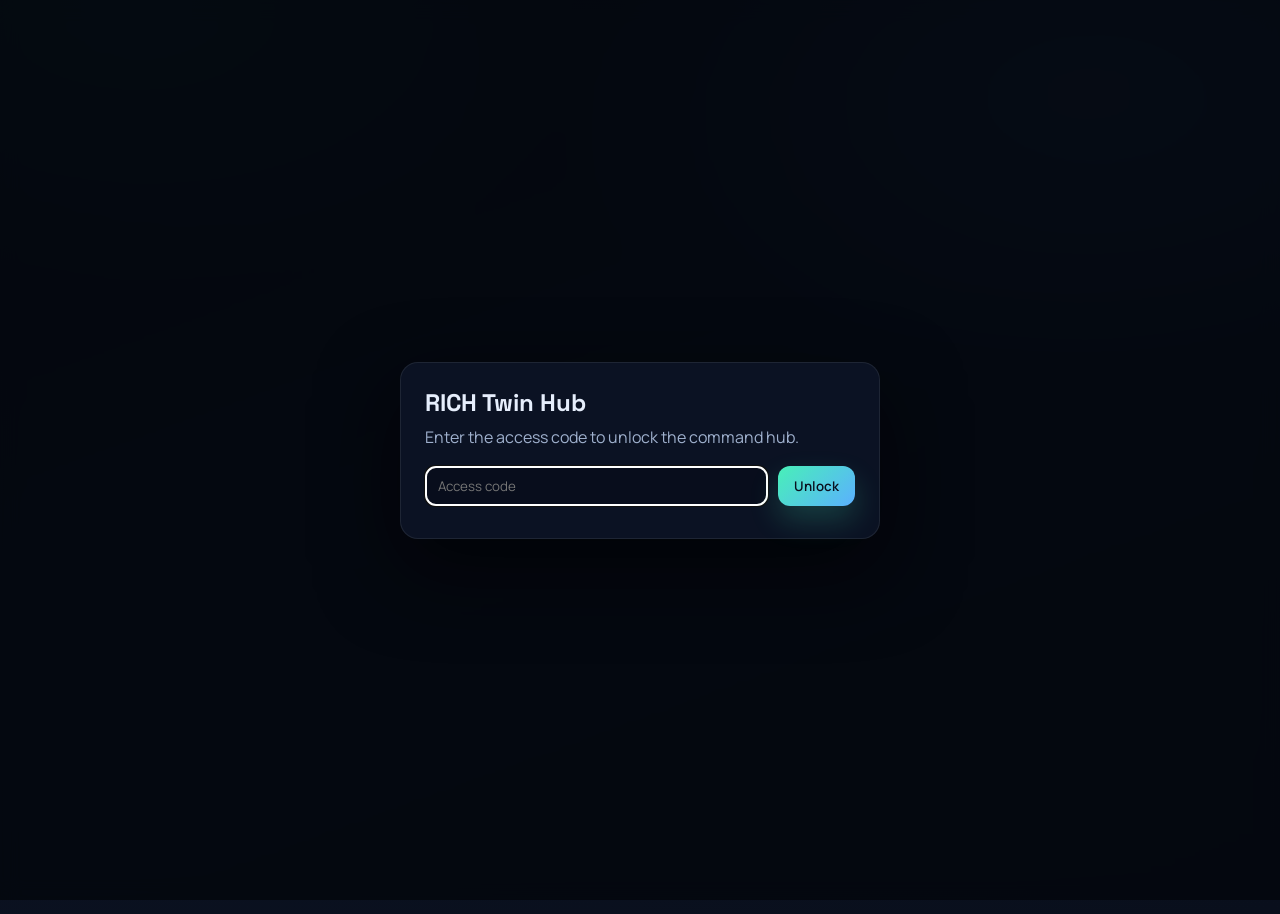
<file: index.html>
<!doctype html>
<html lang="en">
<head>
  <meta charset="utf-8">
  <meta name="viewport" content="width=device-width, initial-scale=1">
  <title>RICH Twin Hub</title>
  <link rel="stylesheet" href="rich-site.css">
</head>
<body data-page="home">
  <div id="lockscreen" class="lockscreen" aria-hidden="false">
    <div class="lock-card">
      <h1>RICH Twin Hub</h1>
      <p>Enter the access code to unlock the command hub.</p>
      <div class="lock-row">
        <input id="lockPass" type="password" inputmode="numeric" autocomplete="off" placeholder="Access code">
        <button id="unlockBtn" class="btn btn-primary" type="button">Unlock</button>
      </div>
      <div id="lockError" class="status" aria-live="polite"></div>
    </div>
  </div>

  <div id="appRoot" class="app-shell" aria-hidden="true">
    <div class="container">
      <header>
        <div class="brand">
          <div class="brand-badge">R</div>
          <div>RICH Twin Hub</div>
        </div>
        <nav>
          <a href="index.html" data-page="home">Home</a>
          <a href="deriv.html" data-page="deriv">Deriv API</a>
          <a href="mt5.html" data-page="mt5">MT5</a>
        </nav>
        <div class="voice-controls">
          <button class="btn btn-ghost" id="voiceCmdBtn" type="button">Voice Command</button>
          <div class="status" id="voiceCmdStatus">Say "open mt5", "open deriv", "open digit analyzer", "start mt5", or "start backtest".</div>
        </div>
      </header>

      <section class="hero">
        <div class="hero-card">
          <h2>Two AIs. One command hub.</h2>
          <p>RICH powers Deriv API analysis while Twin RICH supervises MT5 execution. Pick your mode and launch the right console instantly.</p>
          <div class="hero-actions">
            <a class="btn btn-primary" href="deriv.html">Enter Deriv Mode</a>
            <a class="btn btn-ghost" href="mt5.html">Enter MT5 Mode</a>
          </div>
        </div>
        <div class="hero-card">
          <h2>Secure, voice-ready, and fast.</h2>
          <p>Lockscreen protection, voice replies, and time-limited tokens keep your sessions safe while letting RICH take action where you approve.</p>
          <div class="hero-actions">
            <a class="btn btn-ghost" href="RICH-STARTUP.txt">Open Startup Guide</a>
          </div>
        </div>
      </section>

      <section class="section">
        <h3>Choose your mission</h3>
        <div class="grid">
          <div class="card">
            <h4>Deriv Launcher</h4>
            <p>Launch the Deriv tools and chat with RICH for strategy guidance and API-driven insights.</p>
            <div class="hero-actions">
              <a class="btn btn-primary" href="deriv.html">Open Deriv Landing</a>
            </div>
          </div>
          <div class="card">
            <h4>MT5 Supervisor</h4>
            <p>Twin RICH monitors MT5 order flow, system health, and execution control via FlowDesk.</p>
            <div class="hero-actions">
              <a class="btn btn-primary" href="mt5.html">Open MT5 Landing</a>
            </div>
          </div>
          <div class="card">
            <h4>Digit Analyzer</h4>
            <p>Over/under digit analytics with live signals, bot tools, and RICH voice coaching.</p>
            <div class="hero-actions">
              <a class="btn btn-primary" href="deriv_digit_analyzer_v3.html">Open Digit Analyzer</a>
            </div>
          </div>
        </div>
      </section>

      <section class="section">
        <h3>Quick checklist</h3>
        <div class="grid">
          <div class="card">
            <h4>1. Start services</h4>
            <p>Run `rich-start.cmd` or `rich-start-tunnel.cmd` to boot RICH, Ollama, and the API tunnel.</p>
          </div>
          <div class="card">
            <h4>2. Pick a mode</h4>
            <p>Select Deriv or MT5. Each landing page guides you to the correct console and host settings.</p>
          </div>
          <div class="card">
            <h4>3. Speak or type</h4>
            <p>Use the Mic button for voice input and keep Speak Replies on for voice output.</p>
          </div>
        </div>
      </section>

      <footer>RICH Twin Hub - Secure mode enabled</footer>
    </div>
  </div>

  <script src="rich-site.js"></script>
</body>
</html>
</file>
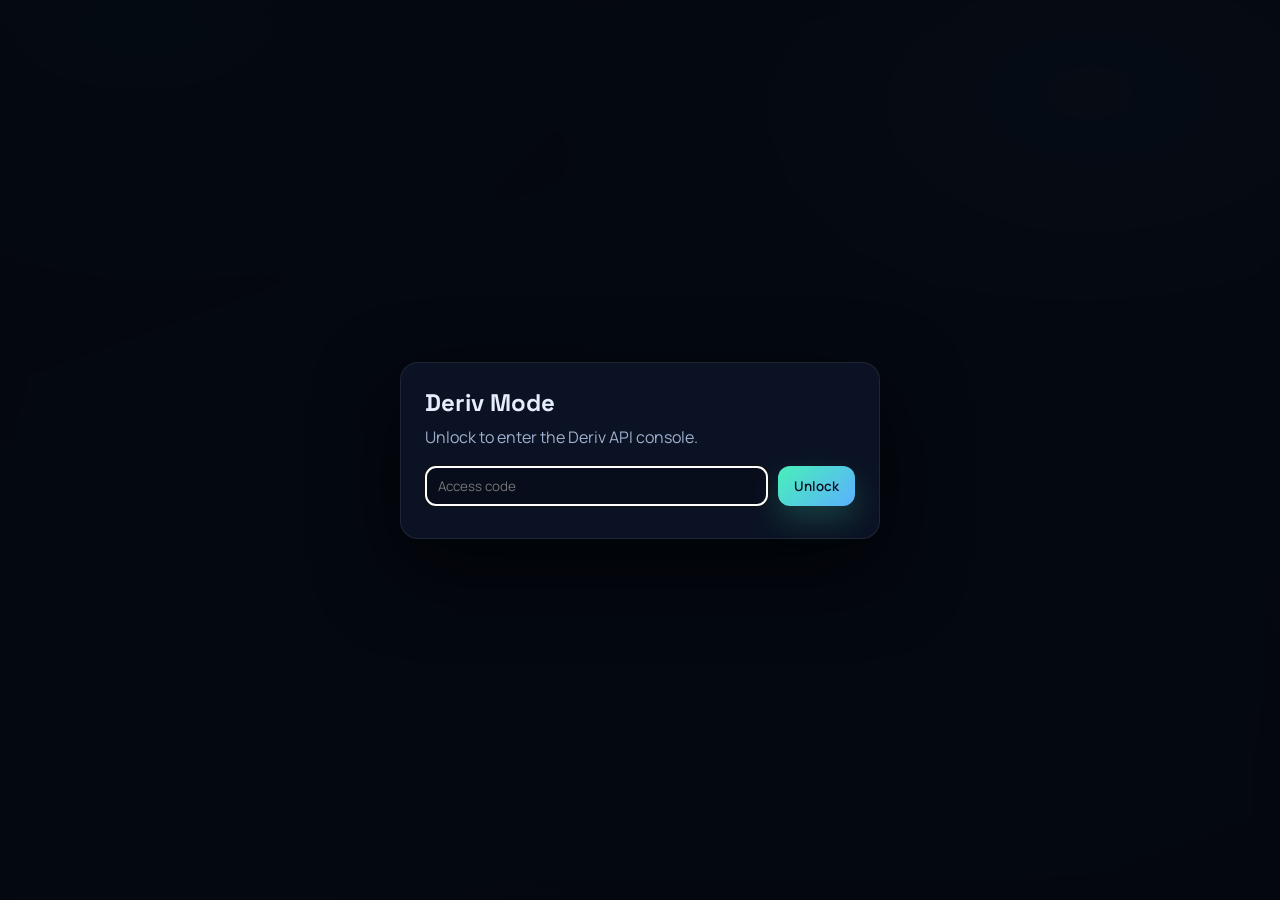
<file: deriv.html>
<!doctype html>
<html lang="en">
<head>
  <meta charset="utf-8">
  <meta name="viewport" content="width=device-width, initial-scale=1">
  <title>RICH Deriv Mode</title>
  <link rel="stylesheet" href="rich-site.css">
</head>
<body data-page="deriv">
  <div id="lockscreen" class="lockscreen" aria-hidden="false">
    <div class="lock-card">
      <h1>Deriv Mode</h1>
      <p>Unlock to enter the Deriv API console.</p>
      <div class="lock-row">
        <input id="lockPass" type="password" inputmode="numeric" autocomplete="off" placeholder="Access code">
        <button id="unlockBtn" class="btn btn-primary" type="button">Unlock</button>
      </div>
      <div id="lockError" class="status" aria-live="polite"></div>
    </div>
  </div>

  <div id="appRoot" class="app-shell" aria-hidden="true">
    <div class="container">
      <header>
        <div class="brand">
          <div class="brand-badge">D</div>
          <div>RICH - Deriv API</div>
        </div>
        <nav>
          <a href="index.html" data-page="home">&larr; Back to Hub</a>
          <a href="deriv.html" data-page="deriv">Deriv API</a>
          <a href="mt5.html" data-page="mt5">MT5</a>
        </nav>
        <div class="voice-controls">
          <button class="btn btn-ghost" id="voiceCmdBtn" type="button">Voice Command</button>
          <div class="status" id="voiceCmdStatus">Say "open mt5", "open deriv", "open digit analyzer", "start mt5", or "start backtest".</div>
        </div>
      </header>

      <section class="hero">
        <div class="hero-card">
          <h2>Deriv analytics, powered by RICH.</h2>
          <p>Use the digit analyzer to spot streaks, automate signal logic, and chat with RICH using real-time dashboard context.</p>
          <div class="hero-actions">
            <button class="btn btn-primary" id="openDerivBtn" type="button">Open Deriv Console</button>
            <a class="btn btn-ghost" href="index.html">Back to Hub</a>
          </div>
        </div>
        <div class="hero-card">
          <h2>Launch checklist</h2>
          <p>Make sure the RICH API server is running, then set your model + API host inside the console.</p>
          <div class="grid">
            <div class="card">
              <h4>Step 1</h4>
              <p>Start with `rich-start.cmd`.</p>
            </div>
            <div class="card">
              <h4>Step 2</h4>
              <p>Set API host to `http://127.0.0.1:8000` (or your Cloudflare URL).</p>
            </div>
          </div>
        </div>
      </section>

      <section class="section">
        <h3>Deriv focus</h3>
        <div class="grid">
          <div class="card">
            <h4>Signals + streak logic</h4>
            <p>RICH sees your last digits, streaks, and win/loss trends to guide decisions.</p>
          </div>
          <div class="card">
            <h4>Voice control</h4>
            <p>Use the Mic to talk to RICH and keep Speak Replies on for her voice.</p>
          </div>
          <div class="card">
            <h4>Memory snapshots</h4>
            <p>Save context notes so RICH can remember your preferences.</p>
          </div>
        </div>
      </section>

      <footer>RICH Deriv Mode - Secure mode enabled</footer>
    </div>
  </div>

  <script src="rich-site.js"></script>
</body>
</html>
</file>
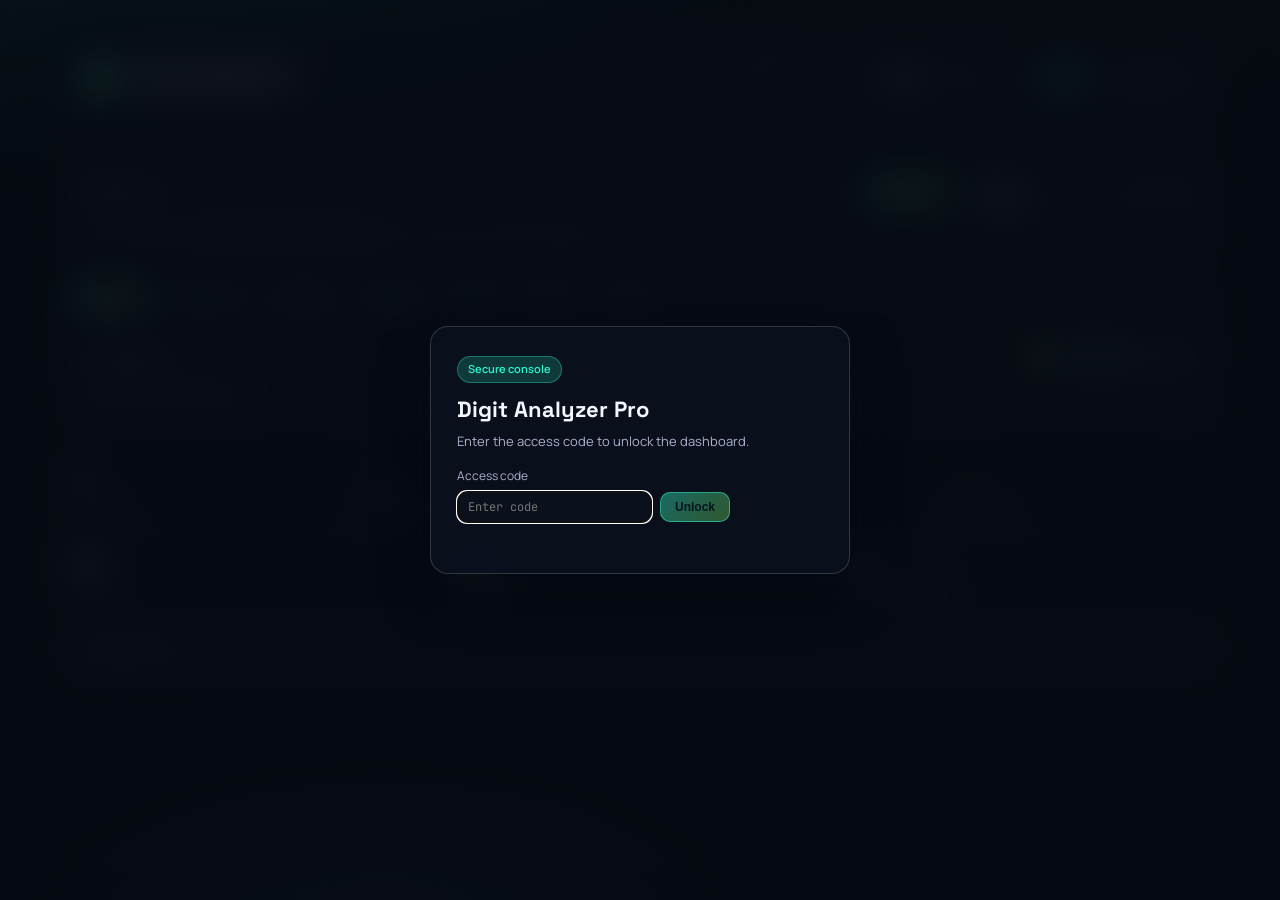
<file: deriv_digit_analyzer_v3.html>
<!doctype html>
<html lang="en">
<head>
  <meta charset="utf-8">
  <meta name="viewport" content="width=device-width, initial-scale=1">
  <title>Digit Analyzer Pro</title>
  <link rel="preconnect" href="https://fonts.googleapis.com">
  <link rel="preconnect" href="https://fonts.gstatic.com" crossorigin>
  <link href="https://fonts.googleapis.com/css2?family=Manrope:wght@400;500;600;700&family=Space+Grotesk:wght@500;600;700&family=JetBrains+Mono:wght@400;600&display=swap" rel="stylesheet">
  <link rel="stylesheet" href="deriv_digit_analyzer_v3.css">
</head>
<body>
  <div id="lockscreen" class="lockscreen" aria-hidden="false">
    <div class="lock-card">
      <div class="lock-badge">Secure console</div>
      <h1>Digit Analyzer Pro</h1>
      <p>Enter the access code to unlock the dashboard.</p>
      <div class="lock-field">
        <label for="lockPass">Access code</label>
        <div class="lock-row">
          <input id="lockPass" type="password" inputmode="numeric" autocomplete="off" placeholder="Enter code">
          <button id="unlockBtn" class="btn btn-primary" type="button">Unlock</button>
        </div>
        <div id="lockError" class="lock-error" aria-live="polite"></div>
      </div>
    </div>
  </div>

  <div id="riskAlert" class="alert-modal hidden" role="dialog" aria-modal="true" aria-live="polite">
    <div class="alert-card">
      <div class="alert-badge" id="alertBadge">Risk alert</div>
      <h2 id="alertTitle">Risk limit reached</h2>
      <p id="alertMessage">Your bot has stopped due to a risk limit.</p>
      <div class="alert-actions">
        <button id="alertCloseBtn" class="btn btn-primary" type="button">Got it</button>
      </div>
    </div>
  </div>

  <div id="appRoot" class="app app-shell" aria-hidden="true">
    <div class="header">
      <div class="header-left">
        <div class="app-logo">
          <svg viewBox="0 0 18 18" fill="none" xmlns="http://www.w3.org/2000/svg">
            <rect x="1" y="9" width="3" height="8" rx="1.5" fill="#71e48a"/>
            <rect x="5.5" y="5" width="3" height="12" rx="1.5" fill="#8bff5c"/>
            <rect x="10" y="2" width="3" height="15" rx="1.5" fill="#71e48a"/>
            <rect x="14.5" y="6" width="3" height="11" rx="1.5" fill="#c4ffd8"/>
          </svg>
        </div>
        <div>
          <div class="app-title">Digit Analyzer Pro</div>
          <div class="app-sub">Deriv volatility index tracker</div>
        </div>
      </div>
      <div class="header-right">
        <div class="balance-pill" aria-live="polite">
          <span class="balance-label">Balance</span>
          <span class="balance-value" id="balanceValue">--</span>
          <span class="balance-currency" id="balanceCurrency">USD</span>
        </div>
        <span class="sdot dOff" id="connDot"></span>
        <span class="badge bX" id="connBadge">offline</span>
        <label class="sr-only" for="symSel">Symbol</label>
        <select id="symSel" onchange="document.getElementById('symBadge').textContent=this.value" style="font-size:12px;padding:5px 8px">
          <option>R_10</option><option>R_25</option><option>R_50</option><option selected>R_75</option><option>R_100</option>
          <option>1HZ10V</option><option>1HZ25V</option><option>1HZ50V</option><option>1HZ75V</option><option>1HZ100V</option>
        </select>
        <span class="badge bP" id="symBadge">R_75</span>
        <a class="hub-link" href="index.html">&larr; Back to Hub</a>
      </div>
    </div>

    <div class="api-bar">
      <div class="api-row">
        <label class="api-label" for="apiKeyInput">Deriv API key</label>
        <div class="api-input-wrap">
          <input class="api-input" type="password" id="apiKeyInput" placeholder="Paste your API token here..." autocomplete="off">
          <button class="api-eye" id="apiEye" type="button" onclick="toggleApiVis()" aria-pressed="false">Show</button>
        </div>
        <button class="btn btn-primary" type="button" onclick="connectWithKey()">Connect</button>
        <div class="account-pill" aria-live="polite">
          <span class="account-label">Account</span>
          <div class="account-row">
            <span class="badge bX" id="accountBadge">unknown</span>
            <span class="account-id" id="accountId">--</span>
          </div>
        </div>
        <div class="api-status">
          <span class="sdot dOff" id="apiDot"></span>
          <span id="apiStatusLbl" style="font-size:11px;color:var(--muted)">Not connected</span>
        </div>
      </div>
      <div class="api-hint">Get your API token from <a href="https://app.deriv.com/account/api-token" target="_blank" rel="noopener">app.deriv.com/account/api-token</a> - read-only token is sufficient for digit data.</div>
    </div>

    <div class="tab-bar" role="tablist" aria-label="Primary">
      <button class="tab active" type="button" id="tabBtn-live" data-tab="live" role="tab" aria-controls="tab-live" aria-selected="true" onclick="switchTab('live')">Live feed</button>
      <button class="tab" type="button" id="tabBtn-ou" data-tab="ou" role="tab" aria-controls="tab-ou" aria-selected="false" onclick="switchTab('ou')">Over / Under</button>
      <button class="tab" type="button" id="tabBtn-freq" data-tab="freq" role="tab" aria-controls="tab-freq" aria-selected="false" onclick="switchTab('freq')">Frequency</button>
      <button class="tab" type="button" id="tabBtn-trade" data-tab="trade" role="tab" aria-controls="tab-trade" aria-selected="false" onclick="switchTab('trade')">Trade bot</button>
      <button class="tab" type="button" id="tabBtn-signals" data-tab="signals" role="tab" aria-controls="tab-signals" aria-selected="false" onclick="switchTab('signals')">Signals</button>
      <button class="tab" type="button" id="tabBtn-rich" data-tab="rich" role="tab" aria-controls="tab-rich" aria-selected="false" onclick="switchTab('rich')">RICH AI</button>
      <button class="tab" type="button" id="tabBtn-history" data-tab="history" role="tab" aria-controls="tab-history" aria-selected="false" onclick="switchTab('history')">History</button>
    </div>

    <div id="tab-live" class="section active" role="tabpanel" aria-labelledby="tabBtn-live">
      <div class="panel">
        <div class="panel-title">
          <span>Last 50 digits</span>
          <div class="legend">
            <span style="display:flex;align-items:center;gap:4px"><span class="sd s-over"></span> over</span>
            <span style="display:flex;align-items:center;gap:4px"><span class="sd s-under"></span> under</span>
            <span style="display:flex;align-items:center;gap:4px"><span class="sd s-mid"></span> mid</span>
          </div>
        </div>
        <div class="tape" id="tape"><span class="muted">Connect to receive live digits...</span></div>
      </div>
      <div class="g4">
        <div class="metric"><div class="mv" id="mTotal">0</div><div class="ml">Total ticks</div></div>
        <div class="metric"><div class="mv" id="mLast">--</div><div class="ml">Last digit</div></div>
        <div class="metric"><div class="mv" id="mStreak">--</div><div class="ml">Current streak</div></div>
        <div class="metric"><div class="mv" id="mRate" style="color:#71e48a">--</div><div class="ml">Over <span id="mRateThr">4</span> rate</div></div>
      </div>
      <div class="g3" style="margin-bottom:12px">
        <div class="metric"><div class="mv" id="mEven">0%</div><div class="ml">Even %</div></div>
        <div class="metric"><div class="mv" id="mOdd">0%</div><div class="ml">Odd %</div></div>
        <div class="metric"><div class="mv" id="mRepeat">0</div><div class="ml">Same-digit repeats</div></div>
      </div>
      <div class="panel">
        <div class="panel-title">Flow (last 40)</div>
        <div class="sdots" id="flowDots"></div>
      </div>
    </div>

    <div id="tab-ou" class="section" role="tabpanel" aria-labelledby="tabBtn-ou">
      <div class="panel">
        <div class="panel-title">Over threshold - click to select</div>
        <div class="muted" style="margin-bottom:8px">Digit must be strictly greater than the threshold. Rates from last 200 ticks.</div>
        <div class="ou-grid" id="overRow1"></div>
        <div class="ou-grid" id="overRow2"></div>
        <div style="display:flex;gap:8px;align-items:center;flex-wrap:wrap;margin-top:6px">
          <span class="muted">Active:</span>
          <span class="badge bG" id="activeOverBadge">Over 4</span>
          <span class="badge bG" id="overHitBadge">--%</span>
          <span class="muted" id="overHitCount"></span>
        </div>
      </div>
      <div class="panel">
        <div class="panel-title">Under threshold - click to select</div>
        <div class="muted" style="margin-bottom:8px">Digit must be strictly less than the threshold. Rates from last 200 ticks.</div>
        <div class="ou-grid" id="underRow1"></div>
        <div class="ou-grid" id="underRow2"></div>
        <div style="display:flex;gap:8px;align-items:center;flex-wrap:wrap;margin-top:6px">
          <span class="muted">Active:</span>
          <span class="badge bB" id="activeUnderBadge">Under 5</span>
          <span class="badge bB" id="underHitBadge">--%</span>
          <span class="muted" id="underHitCount"></span>
        </div>
      </div>
      <div class="panel">
        <div class="panel-title">Split view - Over <span id="splitOLbl">4</span> vs Under <span id="splitULbl">5</span></div>
        <div class="split-wrap">
          <div class="sb-over" id="sbO" style="width:50%">50%</div>
          <div class="sb-under" id="sbU" style="width:50%">50%</div>
        </div>
        <div class="g4">
          <div class="metric"><div class="mv" id="soHits">0</div><div class="ml">Over hits</div></div>
          <div class="metric"><div class="mv" id="suHits">0</div><div class="ml">Under hits</div></div>
          <div class="metric"><div class="mv" id="soStreak">0</div><div class="ml">Over streak</div></div>
          <div class="metric"><div class="mv" id="suStreak">0</div><div class="ml">Under streak</div></div>
        </div>
        <div style="margin-top:10px">
          <div class="muted" style="margin-bottom:5px">Over/Under flow (last 40)</div>
          <div class="sdots" id="ouDots"></div>
        </div>
      </div>
    </div>

    <div id="tab-freq" class="section" role="tabpanel" aria-labelledby="tabBtn-freq">
      <div class="panel">
        <div class="panel-title">Digit frequency - all ticks</div>
        <div id="freqChart"></div>
      </div>
      <div class="panel">
        <div class="panel-title">Heat map</div>
        <div class="heat-grid" id="heatGrid"></div>
        <div style="display:flex;gap:8px;flex-wrap:wrap;margin-top:8px">
          <span class="muted">Hottest:</span><span class="badge bR" id="hotD">--</span>
          <span class="muted">Coldest:</span><span class="badge bB" id="coldD">--</span>
          <span class="muted">Max repeat:</span><span class="badge bA" id="maxRepD">--</span>
        </div>
      </div>
      <div class="panel">
        <div class="panel-title">
          <span>Rolling window</span>
          <span class="muted" id="winLbl2">100 ticks</span>
        </div>
        <input type="range" id="winRange" min="20" max="200" step="10" value="100" style="width:100%;margin-bottom:10px" oninput="document.getElementById('winLbl2').textContent=this.value+' ticks';renderWindow()">
        <div id="winStats"></div>
      </div>
    </div>

    <div id="tab-trade" class="section" role="tabpanel" aria-labelledby="tabBtn-trade">
      <div class="panel">
        <div class="panel-title">
          <span>Bot status</span>
          <span class="badge bX" id="botBadge">stopped</span>
        </div>
        <div style="display:flex;align-items:center;gap:10px;flex-wrap:wrap;margin-bottom:12px">
          <span class="sdot dOff" id="botDot"></span>
          <span style="font-size:13px;color:var(--muted)" id="botLbl">Bot inactive - connect first</span>
        </div>
        <div style="display:flex;gap:6px;flex-wrap:wrap">
          <button class="btn btnG" type="button" onclick="botStart()">Start</button>
          <button class="btn btnA" type="button" onclick="botPause()">Pause</button>
          <button class="btn btnR" type="button" onclick="botStop()">Stop</button>
        </div>
      </div>
      <div class="panel">
        <div class="panel-title">Contract settings</div>
        <div class="ctrl-row"><span class="ctrl-lbl">Contract type</span>
          <select id="ctType" onchange="updatePredOpts()">
            <option>Over/Under</option><option>Even/Odd</option><option>Matches/Differs</option>
          </select>
        </div>
        <div class="ctrl-row"><span class="ctrl-lbl">Prediction</span>
          <select id="ctPred" style="min-width:140px"></select>
        </div>
        <div class="ctrl-row"><span class="ctrl-lbl">Stake ($)</span>
          <input type="number" id="stakeVal" value="1.00" min="0.35" step="0.01" style="width:80px">
        </div>
        <div class="ctrl-row"><span class="ctrl-lbl">Duration (ticks)</span>
          <input type="number" id="durTicks" value="1" min="1" max="10" style="width:60px">
        </div>
        <div class="ctrl-row"><span class="ctrl-lbl">Martingale x</span>
          <input type="number" id="martX" value="2.0" min="1" max="5" step="0.1" style="width:60px">
          <label class="toggle"><input type="checkbox" id="martOn" onchange="document.getElementById('martLbl').textContent=this.checked?'On':'Off'"><span class="sl-t"></span></label>
          <span style="font-size:11px;color:var(--muted)" id="martLbl">Off</span>
        </div>
        <div class="ctrl-row"><span class="ctrl-lbl">Take profit ($)</span>
          <input type="number" id="tpVal" value="5.00" step="0.01" style="width:70px">
          <label class="toggle"><input type="checkbox" id="tpOn" checked><span class="sl-t"></span></label>
        </div>
        <div class="ctrl-row"><span class="ctrl-lbl">Stop loss ($)</span>
          <input type="number" id="slVal" value="10.00" step="0.01" style="width:70px">
          <label class="toggle"><input type="checkbox" id="slOn" checked><span class="sl-t"></span></label>
        </div>
        <div class="ctrl-row"><span class="ctrl-lbl">Max trades</span>
          <input type="number" id="maxTrades" value="50" min="1" style="width:60px">
          <label class="toggle"><input type="checkbox" id="maxOn" checked><span class="sl-t"></span></label>
        </div>
        <div class="ctrl-row"><span class="ctrl-lbl">Bot mode</span>
          <label class="toggle"><input type="checkbox" id="botOn"><span class="sl-t"></span></label>
          <span class="badge bX" id="botModeBadge">manual</span>
        </div>
      </div>
      <div class="panel">
        <div class="panel-title">Live trading</div>
        <div class="ctrl-row">
          <span class="ctrl-lbl">Live mode</span>
          <label class="toggle"><input type="checkbox" id="liveToggle"><span class="sl-t"></span></label>
          <span class="badge bX" id="liveBadge">SIM</span>
        </div>
        <div id="liveConfirmWrap" class="live-confirm" style="display:none">
          <div class="muted" id="liveConfirmInfo" style="margin-bottom:6px">This will place real trades using your Deriv account.</div>
          <div class="lock-row">
            <input id="liveConfirmInput" type="text" placeholder="Type TRADE to confirm" autocomplete="off">
            <button id="liveConfirmBtn" class="btn btnR" type="button">Arm live trading</button>
          </div>
          <div id="liveConfirmError" class="lock-error" aria-live="polite"></div>
        </div>
      </div>
      <div class="panel">
        <div class="panel-title">Session P&amp;L</div>
        <div class="g4" style="margin-bottom:8px">
          <div class="metric"><div class="mv" id="plTotal" style="color:#71e48a">$0.00</div><div class="ml">Net P&amp;L</div></div>
          <div class="metric"><div class="mv" id="plWins">0</div><div class="ml">Wins</div></div>
          <div class="metric"><div class="mv" id="plLosses">0</div><div class="ml">Losses</div></div>
          <div class="metric"><div class="mv" id="plWR">0%</div><div class="ml">Win rate</div></div>
        </div>
        <div class="pl-bar-wrap">
          <div style="display:flex;justify-content:space-between;font-size:11px;color:var(--muted);margin-bottom:3px">
            <span>Stop loss</span><span>Take profit</span>
          </div>
          <div class="pl-bar-bg"><div class="pl-bar-fill" id="plBar" style="width:50%;background:#8bff5c"></div></div>
        </div>
      </div>
    </div>

    <div id="tab-signals" class="section" role="tabpanel" aria-labelledby="tabBtn-signals">
      <div class="panel">
        <div class="panel-title">Live signal feed</div>
        <div id="sigFeed"><div class="muted">Connect and let digits accumulate to see signals.</div></div>
      </div>
      <div class="panel">
        <div class="panel-title">Signal rules</div>
        <div class="rule-row">
          <label class="toggle"><input type="checkbox" id="r1" checked><span class="sl-t"></span></label>
          <span style="font-size:12px;flex:1">Over rate &gt; 60% in last 50 ticks</span>
          <span class="badge bX" id="r1s">watching</span>
        </div>
        <div class="rule-row">
          <label class="toggle"><input type="checkbox" id="r2" checked><span class="sl-t"></span></label>
          <span style="font-size:12px;flex:1">Under rate &gt; 60% in last 50 ticks</span>
          <span class="badge bX" id="r2s">watching</span>
        </div>
        <div class="rule-row">
          <label class="toggle"><input type="checkbox" id="r3"><span class="sl-t"></span></label>
          <span style="font-size:12px;flex:1">Over streak &gt;= 4 consecutive</span>
          <span class="badge bX" id="r3s">off</span>
        </div>
        <div class="rule-row">
          <label class="toggle"><input type="checkbox" id="r4"><span class="sl-t"></span></label>
          <span style="font-size:12px;flex:1">Under streak &gt;= 4 consecutive</span>
          <span class="badge bX" id="r4s">off</span>
        </div>
        <div class="rule-row">
          <label class="toggle"><input type="checkbox" id="r5"><span class="sl-t"></span></label>
          <span style="font-size:12px;flex:1">Loss streak &gt;= 5 - pause bot</span>
          <span class="badge bX" id="r5s">off</span>
        </div>
        <div class="rule-row">
          <label class="toggle"><input type="checkbox" id="r6"><span class="sl-t"></span></label>
          <span style="font-size:12px;flex:1">Same digit 3x in last 10 ticks</span>
          <span class="badge bX" id="r6s">off</span>
        </div>
      </div>
    </div>

    <div id="tab-rich" class="section" role="tabpanel" aria-labelledby="tabBtn-rich">
      <div class="panel">
        <div class="panel-title">
          <span>RICH assistant</span>
          <span class="badge bP">local</span>
        </div>
        <div class="muted" style="margin-bottom:10px">
          Chat with RICH and optionally include live dashboard context. Use the memory button to help RICH learn your preferences.
        </div>
        <div class="rich-toolbar">
          <div class="rich-field">
            <label for="richModelInput">Model</label>
            <input id="richModelInput" class="api-input" placeholder="e.g. qwen3.5:2b">
          </div>
          <div class="rich-field">
            <label for="richApiHostInput">RICH API host</label>
            <input id="richApiHostInput" class="api-input" placeholder="127.0.0.1:8000">
          </div>
          <div class="rich-field">
            <label for="richApiKeyInput">API key (optional)</label>
            <input id="richApiKeyInput" class="api-input" type="password" placeholder="Paste key if enabled">
          </div>
          <div class="rich-field">
            <label for="richActionTokenInput">Action token (optional)</label>
            <input id="richActionTokenInput" class="api-input" type="password" placeholder="Paste action token">
          </div>
          <div class="rich-field">
            <label for="richTtsBackendInput">TTS backend</label>
            <input id="richTtsBackendInput" class="api-input" placeholder="kokoro">
          </div>
          <div class="rich-field">
            <label for="richVoiceInput">Voice ID</label>
            <input id="richVoiceInput" class="api-input" placeholder="af_heart">
          </div>
          <label class="rich-toggle">
            <input type="checkbox" id="richSpeakToggle" checked>
            <span>Speak replies</span>
          </label>
          <label class="rich-toggle">
            <input type="checkbox" id="richContextToggle" checked>
            <span>Include dashboard context</span>
          </label>
          <label class="rich-toggle">
            <input type="checkbox" id="richAutoActionToggle">
            <span>Auto-run approved actions</span>
          </label>
          <button class="btn btn-ghost" id="richMemoryBtn" type="button">Save context to memory</button>
          <span class="muted" id="richStatus">Server: idle</span>
          <span class="muted" id="richMicStatus">Mic: idle</span>
        </div>
        <div class="rich-chat" id="richChatLog" aria-live="polite"></div>
        <div class="rich-input-row">
          <textarea id="richInput" rows="2" placeholder="Ask RICH about the current session..."></textarea>
          <button class="btn btn-ghost" id="richMicBtn" type="button">Mic</button>
          <button class="btn btn-primary" id="richSendBtn" type="button">Send</button>
        </div>
        <div class="rich-note">
          <label for="richMemoryNote">Memory note (optional)</label>
          <input id="richMemoryNote" class="api-input" placeholder="e.g. Prefer over/under trades only when streak >= 3">
        </div>
      </div>
    </div>

    <div id="tab-history" class="section" role="tabpanel" aria-labelledby="tabBtn-history">
      <div class="panel">
        <div class="panel-title">Digit log</div>
        <div class="log-box" id="digitLog">Waiting for digits...</div>
      </div>
      <div class="panel">
        <div class="panel-title">
          <span>System log</span>
          <button class="btn btn-ghost" id="clearSysLog" type="button">Clear</button>
        </div>
        <div class="log-box" id="sysLog">System ready...</div>
      </div>
      <div class="panel">
        <div class="panel-title">Trade history</div>
        <div class="tbl-wrap">
          <table>
            <thead><tr>
              <th style="width:30px">#</th>
              <th style="width:80px">Prediction</th>
              <th style="width:38px">Digit</th>
              <th style="width:52px">Result</th>
              <th style="width:50px">Stake</th>
              <th style="width:54px">P&amp;L</th>
              <th style="width:62px">Time</th>
            </tr></thead>
            <tbody id="tradeBody"><tr><td colspan="7" style="color:var(--muted);font-size:11px">No trades yet</td></tr></tbody>
          </table>
        </div>
      </div>
      <div style="display:flex;gap:6px;margin-top:6px;flex-wrap:wrap">
        <button class="btn" type="button" onclick="exportCSV()">Export CSV</button>
        <button class="btn" type="button" onclick="exportJSON()">Export JSON</button>
        <button class="btn btnR" type="button" onclick="clearAll()">Clear all</button>
      </div>
    </div>
  </div>

  <script src="deriv_digit_analyzer_v3.js"></script>
</body>
</html>
</file>
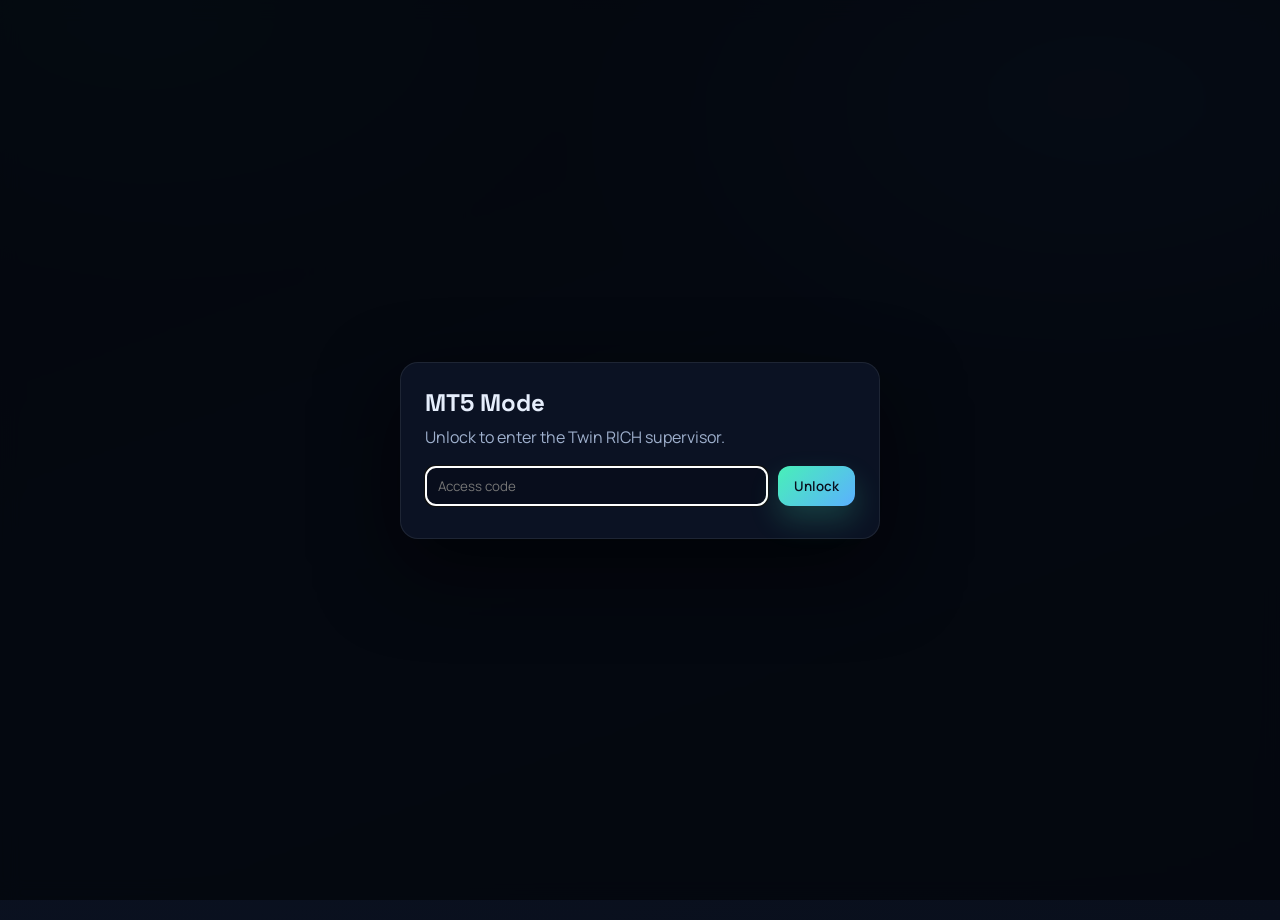
<file: mt5.html>
<!doctype html>
<html lang="en">
<head>
  <meta charset="utf-8">
  <meta name="viewport" content="width=device-width, initial-scale=1">
  <title>Twin RICH - MT5 Mode</title>
  <link rel="stylesheet" href="rich-site.css">
</head>
<body data-page="mt5">
  <div id="lockscreen" class="lockscreen" aria-hidden="false">
    <div class="lock-card">
      <h1>MT5 Mode</h1>
      <p>Unlock to enter the Twin RICH supervisor.</p>
      <div class="lock-row">
        <input id="lockPass" type="password" inputmode="numeric" autocomplete="off" placeholder="Access code">
        <button id="unlockBtn" class="btn btn-primary" type="button">Unlock</button>
      </div>
      <div id="lockError" class="status" aria-live="polite"></div>
    </div>
  </div>

  <div id="appRoot" class="app-shell" aria-hidden="true">
    <div class="container">
      <header>
        <div class="brand">
          <div class="brand-badge">M</div>
          <div>Twin RICH - MT5 Supervisor</div>
        </div>
        <nav>
          <a href="index.html" data-page="home">&larr; Back to Hub</a>
          <a href="deriv.html" data-page="deriv">Deriv API</a>
          <a href="mt5.html" data-page="mt5">MT5</a>
        </nav>
        <div class="voice-controls">
          <button class="btn btn-ghost" id="voiceCmdBtn" type="button">Voice Command</button>
          <div class="status" id="voiceCmdStatus">Say "open mt5", "open deriv", "open digit analyzer", "start mt5", or "start backtest".</div>
        </div>
      </header>

      <section class="hero">
        <div class="hero-card">
          <h2>MT5 execution with Twin RICH oversight.</h2>
          <p>Monitor MT5 order flow, system health, and FlowDesk controls in the Twin RICH dashboard.</p>
          <div class="input-row">
            <div>
              <label for="mt5HostInput">Twin RICH host</label>
              <input id="mt5HostInput" placeholder="http://127.0.0.1:5001">
            </div>
            <div>
              <label for="flowHostInput">FlowDesk host</label>
              <input id="flowHostInput" placeholder="http://127.0.0.1:5055">
            </div>
          </div>
          <div class="hero-actions">
            <button class="btn btn-primary" id="openMt5Btn" type="button">Open Twin RICH Dashboard</button>
            <button class="btn btn-ghost" id="openFlowBtn" type="button">Open FlowDesk</button>
          </div>
          <div class="automation">
            <label><input type="checkbox" id="autoStartMt5"> Auto-start MT5 when this page unlocks</label>
            <label><input type="checkbox" id="autoStartBacktest"> Auto-start backtest when this page unlocks</label>
          </div>
          <div class="status">Auto-start uses your action token from the admin panel.</div>
          <div class="status">Default dashboard: `http://127.0.0.1:5001/dashboard`</div>
        </div>
        <div class="hero-card">
          <h2>Launch checklist</h2>
          <p>Run the supervisor script, confirm MT5 path, then open the dashboard.</p>
          <div class="grid">
            <div class="card">
              <h4>Step 1</h4>
              <p>Run `start_rich.ps1` from the `twin_rich` folder.</p>
            </div>
            <div class="card">
              <h4>Step 2</h4>
              <p>Use the host inputs above or tunnel for remote access.</p>
            </div>
          </div>
        </div>
      </section>

      <section class="section">
        <h3>Twin RICH capabilities</h3>
        <div class="grid">
          <div class="card">
            <h4>System doctor</h4>
            <p>Continuous audits for MT5 health, latency, and safety conditions.</p>
          </div>
          <div class="card">
            <h4>Order flow gating</h4>
            <p>Auto-gate execution based on backtest thresholds and risk limits.</p>
          </div>
          <div class="card">
            <h4>Voice + chat</h4>
            <p>Talk to Twin RICH and review decision logs in the dashboard.</p>
          </div>
        </div>
      </section>

      <footer>Twin RICH MT5 Mode - Secure mode enabled</footer>
    </div>
  </div>

  <script src="rich-site.js"></script>
</body>
</html>
</file>
<file: rich-site.css>
@import url("https://fonts.googleapis.com/css2?family=Space+Grotesk:wght@400;500;600;700&family=Manrope:wght@400;500;600;700&display=swap");

:root {
  color-scheme: dark;
  --bg: #0a0f1d;
  --bg-2: #0b1328;
  --panel: rgba(13, 20, 38, 0.9);
  --panel-2: rgba(10, 16, 31, 0.92);
  --border: rgba(255, 255, 255, 0.08);
  --text: #e6eefc;
  --muted: #9fb0cd;
  --accent: #48f0b8;
  --accent-2: #5bb0ff;
  --danger: #ff6b6b;
  --radius: 18px;
  --shadow: 0 30px 80px rgba(0, 0, 0, 0.55);
  --max: 1100px;
}

* { box-sizing: border-box; }

.hidden {
  display: none;
}

body {
  margin: 0;
  font-family: "Manrope", system-ui, sans-serif;
  background:
    radial-gradient(900px 520px at 10% 0%, rgba(72, 240, 184, 0.12), transparent 55%),
    radial-gradient(900px 520px at 85% 10%, rgba(91, 176, 255, 0.18), transparent 60%),
    linear-gradient(160deg, #070b16 0%, #0b1222 45%, #090f1c 100%);
  color: var(--text);
  min-height: 100vh;
}

.lockscreen {
  position: fixed;
  inset: 0;
  display: grid;
  place-items: center;
  background: rgba(4, 7, 14, 0.88);
  backdrop-filter: blur(10px);
  z-index: 999;
  padding: 24px;
}

.lockscreen.hidden {
  display: none;
}

.lock-card {
  width: min(480px, 92vw);
  background: var(--panel);
  border: 1px solid var(--border);
  border-radius: var(--radius);
  box-shadow: var(--shadow);
  padding: 24px;
}

.lock-card h1 {
  margin: 0 0 8px;
  font-family: "Space Grotesk", sans-serif;
  font-size: 24px;
}

.lock-card p {
  margin: 0 0 18px;
  color: var(--muted);
}

.lock-row {
  display: flex;
  gap: 10px;
}

.lock-row input {
  flex: 1;
}

.app-shell {
  opacity: 0;
  transition: opacity 0.3s ease;
}

.app-shell.unlocked {
  opacity: 1;
}

.container {
  max-width: var(--max);
  margin: 0 auto;
  padding: 24px;
}

header {
  display: flex;
  align-items: center;
  justify-content: space-between;
  gap: 16px;
}

.brand {
  display: flex;
  align-items: center;
  gap: 12px;
  font-family: "Space Grotesk", sans-serif;
  font-weight: 700;
  letter-spacing: 0.04em;
}

.brand-badge {
  width: 38px;
  height: 38px;
  border-radius: 12px;
  background: linear-gradient(135deg, rgba(72, 240, 184, 0.8), rgba(91, 176, 255, 0.9));
  display: grid;
  place-items: center;
  color: #0b1328;
  font-weight: 800;
}

nav {
  display: flex;
  gap: 12px;
  flex-wrap: wrap;
}

.voice-controls {
  display: flex;
  flex-direction: column;
  align-items: flex-end;
  gap: 4px;
  min-width: 220px;
}

.voice-controls .status {
  margin-top: 0;
  text-align: right;
}

nav a {
  text-decoration: none;
  color: var(--muted);
  padding: 8px 14px;
  border-radius: 999px;
  border: 1px solid transparent;
  transition: 0.2s ease;
  font-size: 14px;
}

nav a:hover, nav a.active {
  color: var(--text);
  border-color: rgba(91, 176, 255, 0.4);
  background: rgba(91, 176, 255, 0.12);
}

.hero {
  margin-top: 32px;
  display: grid;
  grid-template-columns: repeat(auto-fit, minmax(280px, 1fr));
  gap: 24px;
}

.hero-card {
  background: var(--panel);
  border: 1px solid var(--border);
  border-radius: var(--radius);
  padding: 28px;
  box-shadow: var(--shadow);
}

.hero-card h2 {
  font-family: "Space Grotesk", sans-serif;
  font-size: 28px;
  margin: 0 0 12px;
}

.hero-card p {
  color: var(--muted);
  line-height: 1.6;
}

.hero-actions {
  display: flex;
  gap: 12px;
  flex-wrap: wrap;
  margin-top: 18px;
}

.btn {
  border: 0;
  border-radius: 12px;
  padding: 10px 16px;
  font-weight: 600;
  cursor: pointer;
  font-family: inherit;
  transition: transform 0.15s ease, box-shadow 0.15s ease;
}

.btn-primary {
  background: linear-gradient(135deg, var(--accent), var(--accent-2));
  color: #0a0f1d;
  box-shadow: 0 14px 30px rgba(72, 240, 184, 0.2);
}

.btn-ghost {
  background: transparent;
  color: var(--text);
  border: 1px solid rgba(255, 255, 255, 0.14);
}

.btn:hover {
  transform: translateY(-1px);
}

.section {
  margin-top: 36px;
}

.section h3 {
  font-family: "Space Grotesk", sans-serif;
  font-size: 20px;
  margin: 0 0 12px;
}

.grid {
  display: grid;
  grid-template-columns: repeat(auto-fit, minmax(240px, 1fr));
  gap: 16px;
}

.card {
  background: var(--panel-2);
  border: 1px solid var(--border);
  border-radius: 16px;
  padding: 18px;
}

.card h4 {
  margin: 0 0 8px;
  font-size: 16px;
  font-family: "Space Grotesk", sans-serif;
}

.card p {
  margin: 0;
  color: var(--muted);
  line-height: 1.5;
  font-size: 14px;
}

.input-row {
  display: flex;
  gap: 10px;
  flex-wrap: wrap;
  margin-top: 10px;
}

label {
  display: block;
  font-size: 11px;
  letter-spacing: 0.08em;
  text-transform: uppercase;
  color: var(--muted);
  margin-bottom: 6px;
}

input {
  background: rgba(8, 14, 28, 0.9);
  border: 1px solid var(--border);
  border-radius: 10px;
  padding: 10px 12px;
  color: var(--text);
  font-family: inherit;
  min-width: 240px;
}

.status {
  font-size: 12px;
  color: var(--muted);
  margin-top: 8px;
}

.automation {
  display: grid;
  gap: 6px;
  margin-top: 10px;
}

.automation label {
  text-transform: none;
  letter-spacing: normal;
  font-size: 12px;
  color: var(--muted);
  display: flex;
  align-items: center;
  gap: 8px;
}

.automation input[type="checkbox"] {
  width: auto;
  min-width: 0;
  padding: 0;
  accent-color: var(--accent);
}

footer {
  margin: 40px 0 20px;
  color: var(--muted);
  font-size: 12px;
  text-align: center;
}

@media (max-width: 720px) {
  .lock-row {
    flex-direction: column;
  }
  .hero-card h2 {
    font-size: 22px;
  }
  header {
    flex-direction: column;
    align-items: flex-start;
  }
  .voice-controls {
    align-items: flex-start;
    min-width: 0;
  }
  .voice-controls .status {
    text-align: left;
  }
}
</file>
<file: deriv_digit_analyzer_v3.css>
* { box-sizing: border-box; margin: 0; padding: 0; }

:root {
  --bg: #0b0f1a;
  --bg-2: #0f1627;
  --panel: rgba(17, 24, 39, 0.78);
  --panel-strong: #111b2b;
  --border: rgba(255, 255, 255, 0.08);
  --border-strong: rgba(255, 255, 255, 0.16);
  --text: #f5f7ff;
  --muted: #a8b3cc;
  --muted-2: #7b86a1;
  --accent: #2cf6d0;
  --accent-2: #8bff5c;
  --info: #5aa9ff;
  --warning: #ffb34a;
  --danger: #ff5c5c;
  --success: #71e48a;
  --shadow: 0 20px 50px rgba(5, 10, 20, 0.45);
  --radius-xl: 18px;
  --radius-lg: 14px;
  --radius-md: 10px;
  --radius-sm: 8px;
  --font-display: "Space Grotesk", "Segoe UI", sans-serif;
  --font-sans: "Manrope", "Segoe UI", sans-serif;
  --font-mono: "JetBrains Mono", Consolas, monospace;
}

body {
  margin: 0;
  font-family: var(--font-sans);
  background: var(--bg);
  color: var(--text);
  min-height: 100dvh;
  line-height: 1.5;
}

body::before {
  content: "";
  position: fixed;
  inset: 0;
  background:
    radial-gradient(1200px 500px at 10% -10%, rgba(44, 246, 208, 0.18), transparent 60%),
    radial-gradient(900px 500px at 85% -20%, rgba(139, 255, 92, 0.15), transparent 60%),
    radial-gradient(700px 400px at 30% 110%, rgba(90, 169, 255, 0.12), transparent 60%);
  z-index: -2;
}

body::after {
  content: "";
  position: fixed;
  inset: 0;
  background-image:
    linear-gradient(rgba(255, 255, 255, 0.04) 1px, transparent 1px),
    linear-gradient(90deg, rgba(255, 255, 255, 0.04) 1px, transparent 1px);
  background-size: 40px 40px;
  opacity: 0.4;
  z-index: -1;
}

a {
  color: var(--info);
  text-decoration: none;
}

a:hover { text-decoration: underline; }

.app-shell {
  max-width: 1200px;
  margin: 0 auto;
  padding: 26px 20px 80px;
  position: relative;
  z-index: 1;
}

.app { font-family: var(--font-sans); }

.header {
  display: flex;
  align-items: center;
  justify-content: space-between;
  gap: 16px;
  padding: 18px 20px;
  background: var(--panel);
  border: 1px solid var(--border);
  border-radius: var(--radius-xl);
  box-shadow: var(--shadow);
  backdrop-filter: blur(16px);
  margin-bottom: 12px;
}

.header-left {
  display: flex;
  align-items: center;
  gap: 14px;
}

.app-logo {
  width: 42px;
  height: 42px;
  border-radius: 12px;
  background: radial-gradient(circle at 30% 30%, rgba(44, 246, 208, 0.5), rgba(17, 27, 43, 0.9));
  display: flex;
  align-items: center;
  justify-content: center;
  box-shadow: 0 8px 20px rgba(0, 0, 0, 0.35);
}

.app-logo svg { width: 22px; height: 22px; }

.app-title {
  font-family: var(--font-display);
  font-size: 18px;
  font-weight: 600;
  letter-spacing: 0.2px;
}

.app-sub {
  font-size: 12px;
  color: var(--muted);
  margin-top: 2px;
}

.header-right {
  display: flex;
  align-items: center;
  gap: 10px;
  flex-wrap: wrap;
  justify-content: flex-end;
}

.account-pill {
  display: flex;
  flex-direction: column;
  gap: 2px;
  padding: 6px 10px;
  border: 1px solid var(--border);
  border-radius: 12px;
  background: rgba(12, 17, 30, 0.6);
  min-width: 140px;
}

.account-label {
  font-size: 10px;
  color: var(--muted);
  letter-spacing: 0.08em;
  text-transform: uppercase;
}

.account-row {
  display: flex;
  align-items: center;
  gap: 6px;
}

.account-id {
  font-family: var(--font-mono);
  font-size: 11px;
  color: var(--muted-2);
}

.balance-pill {
  display: flex;
  flex-direction: column;
  gap: 2px;
  padding: 6px 10px;
  border: 1px solid var(--border);
  border-radius: 12px;
  background: rgba(12, 17, 30, 0.6);
  min-width: 110px;
}

.balance-label {
  font-size: 10px;
  color: var(--muted);
  letter-spacing: 0.08em;
  text-transform: uppercase;
}

.balance-value {
  font-family: var(--font-mono);
  font-size: 14px;
  font-weight: 600;
}

.balance-currency {
  font-size: 10px;
  color: var(--muted-2);
}

.api-bar {
  background: var(--panel);
  border: 1px solid var(--border);
  border-radius: var(--radius-xl);
  padding: 16px 20px;
  box-shadow: var(--shadow);
  backdrop-filter: blur(16px);
  margin-bottom: 12px;
}

.api-row {
  display: flex;
  align-items: center;
  gap: 10px;
  flex-wrap: wrap;
}

.api-label {
  font-size: 11px;
  font-weight: 600;
  color: var(--muted);
  letter-spacing: 0.08em;
  text-transform: uppercase;
  white-space: nowrap;
}

.api-input-wrap {
  flex: 1;
  min-width: 200px;
  position: relative;
  display: flex;
  align-items: center;
}

.api-input {
  width: 100%;
  padding: 9px 54px 9px 12px;
  border: 1px solid var(--border);
  border-radius: var(--radius-md);
  background: rgba(12, 17, 30, 0.7);
  color: var(--text);
  font-size: 12px;
  font-family: var(--font-mono);
  letter-spacing: 0.04em;
  outline: none;
  transition: border-color 0.2s ease, background 0.2s ease;
}

.api-input:focus {
  border-color: rgba(44, 246, 208, 0.6);
  background: rgba(12, 17, 30, 0.9);
}

.api-eye {
  position: absolute;
  right: 8px;
  background: transparent;
  border: 1px solid var(--border);
  border-radius: 999px;
  color: var(--muted);
  padding: 4px 10px;
  font-size: 11px;
  cursor: pointer;
}

.api-eye:hover { color: var(--text); border-color: var(--border-strong); }

.api-status {
  display: flex;
  align-items: center;
  gap: 6px;
  font-size: 11px;
  color: var(--muted);
  white-space: nowrap;
}

.api-hint {
  font-size: 11px;
  color: var(--muted-2);
  margin-top: 8px;
}

.sdot {
  width: 8px;
  height: 8px;
  border-radius: 50%;
  display: inline-block;
  flex-shrink: 0;
}

.dLive { background: var(--accent-2); animation: pulse 1.2s infinite; }
.dOff { background: rgba(255, 255, 255, 0.22); }
.dWarn { background: var(--warning); }
.dErr { background: var(--danger); }

@keyframes pulse {
  0%, 100% { opacity: 1; }
  50% { opacity: 0.35; }
}

.badge {
  display: inline-flex;
  align-items: center;
  padding: 4px 10px;
  border-radius: 999px;
  font-size: 11px;
  font-weight: 600;
  border: 1px solid transparent;
  white-space: nowrap;
}

.bG { background: rgba(113, 228, 138, 0.18); color: var(--success); border-color: rgba(113, 228, 138, 0.35); }
.bR { background: rgba(255, 92, 92, 0.18); color: var(--danger); border-color: rgba(255, 92, 92, 0.35); }
.bA { background: rgba(255, 179, 74, 0.18); color: var(--warning); border-color: rgba(255, 179, 74, 0.35); }
.bB { background: rgba(90, 169, 255, 0.18); color: var(--info); border-color: rgba(90, 169, 255, 0.35); }
.bX { background: rgba(255, 255, 255, 0.08); color: var(--muted); border-color: var(--border); }
.bP { background: rgba(44, 246, 208, 0.18); color: var(--accent); border-color: rgba(44, 246, 208, 0.35); }
.bT { background: rgba(113, 228, 138, 0.18); color: var(--success); border-color: rgba(113, 228, 138, 0.35); }

.tab-bar {
  display: flex;
  gap: 6px;
  margin-bottom: 12px;
  background: var(--panel-strong);
  border-radius: var(--radius-xl);
  padding: 6px;
  overflow-x: auto;
  border: 1px solid var(--border);
}

.tab {
  padding: 8px 14px;
  border-radius: var(--radius-md);
  font-size: 12px;
  cursor: pointer;
  color: var(--muted);
  white-space: nowrap;
  border: 1px solid transparent;
  background: transparent;
  transition: all 0.2s ease;
}

.tab:hover { color: var(--text); }

.tab.active {
  background: linear-gradient(120deg, rgba(44, 246, 208, 0.22), rgba(139, 255, 92, 0.18));
  color: var(--text);
  font-weight: 600;
  border-color: rgba(44, 246, 208, 0.35);
}

.section { display: none; }
.section.active { display: block; }

.panel {
  background: var(--panel);
  border: 1px solid var(--border);
  border-radius: var(--radius-xl);
  padding: 16px 20px;
  margin-bottom: 12px;
  box-shadow: var(--shadow);
  backdrop-filter: blur(16px);
}

.panel-title {
  font-size: 11px;
  font-weight: 600;
  color: var(--muted);
  letter-spacing: 0.08em;
  text-transform: uppercase;
  margin-bottom: 10px;
  display: flex;
  align-items: center;
  justify-content: space-between;
  gap: 8px;
}

.legend { display: flex; gap: 8px; font-size: 11px; color: var(--muted); }

.metric {
  background: rgba(12, 17, 30, 0.7);
  border: 1px solid var(--border);
  border-radius: var(--radius-lg);
  padding: 12px 14px;
}

.mv {
  font-size: 22px;
  font-weight: 600;
  color: var(--text);
  font-family: var(--font-mono);
}

.ml { font-size: 11px; color: var(--muted); margin-top: 2px; }

.g2 { display: grid; grid-template-columns: repeat(2, minmax(0, 1fr)); gap: 10px; }
.g3 { display: grid; grid-template-columns: repeat(3, minmax(0, 1fr)); gap: 10px; }
.g4 { display: grid; grid-template-columns: repeat(4, minmax(0, 1fr)); gap: 10px; margin-bottom: 12px; }

.tape { display: flex; flex-wrap: wrap; gap: 6px; min-height: 42px; align-items: center; }

.dc {
  width: 34px;
  height: 34px;
  border-radius: 50%;
  display: flex;
  align-items: center;
  justify-content: center;
  font-size: 12px;
  font-weight: 600;
  font-family: var(--font-mono);
  flex-shrink: 0;
  transition: transform 0.15s ease, border 0.15s ease;
  border: 1.5px solid transparent;
  box-shadow: inset 0 0 0 1px rgba(255, 255, 255, 0.08);
}

.dc:hover { transform: scale(1.12); }

.dc.d-over { border-color: rgba(139, 255, 92, 0.75); }
.dc.d-under { border-color: rgba(90, 169, 255, 0.75); }

.ou-grid {
  display: grid;
  grid-template-columns: repeat(5, minmax(0, 1fr));
  gap: 6px;
  margin-bottom: 8px;
}

.ou-cell {
  border-radius: var(--radius-md);
  padding: 10px 6px;
  text-align: center;
  cursor: pointer;
  border: 1px solid var(--border);
  background: rgba(12, 17, 30, 0.7);
  transition: border-color 0.2s ease, background 0.2s ease, transform 0.2s ease;
}

.ou-cell:hover { border-color: var(--border-strong); transform: translateY(-1px); }

.ou-cell.sel-over {
  border: 2px solid rgba(139, 255, 92, 0.75);
  background: rgba(139, 255, 92, 0.12);
}

.ou-cell.sel-under {
  border: 2px solid rgba(90, 169, 255, 0.75);
  background: rgba(90, 169, 255, 0.12);
}

.ou-num { font-size: 16px; font-weight: 600; font-family: var(--font-mono); color: var(--text); }
.ou-label { font-size: 10px; color: var(--muted); margin-top: 2px; }
.ou-pct { font-size: 11px; font-weight: 600; margin-top: 3px; }
.ou-bar { height: 4px; border-radius: 3px; margin-top: 5px; background: rgba(255, 255, 255, 0.08); }
.ou-fill { height: 100%; border-radius: 3px; transition: width 0.3s ease; }

.split-wrap {
  display: flex;
  height: 24px;
  border-radius: var(--radius-md);
  overflow: hidden;
  margin: 10px 0;
  border: 1px solid var(--border);
  background: rgba(12, 17, 30, 0.6);
}

.sb-over {
  background: rgba(139, 255, 92, 0.35);
  display: flex;
  align-items: center;
  padding: 0 8px;
  font-size: 11px;
  color: #0d2516;
  font-weight: 600;
  transition: width 0.4s ease;
  min-width: 0;
  overflow: hidden;
}

.sb-under {
  background: rgba(90, 169, 255, 0.35);
  display: flex;
  align-items: center;
  justify-content: flex-end;
  padding: 0 8px;
  font-size: 11px;
  color: #0a1f3f;
  font-weight: 600;
  transition: width 0.4s ease;
  min-width: 0;
  overflow: hidden;
}

.bar-row { display: flex; align-items: center; gap: 6px; margin-bottom: 6px; }
.bar-lbl { font-size: 12px; color: var(--muted); width: 14px; text-align: center; font-family: var(--font-mono); }
.bar-track { flex: 1; height: 12px; background: rgba(255, 255, 255, 0.08); border-radius: 4px; overflow: hidden; }
.bar-fill { height: 100%; border-radius: 4px; transition: width 0.3s ease; }
.bar-pct { font-size: 11px; color: var(--muted); width: 40px; text-align: right; font-family: var(--font-mono); }
.bar-cnt { font-size: 11px; color: var(--muted-2); width: 26px; text-align: right; font-family: var(--font-mono); }

.heat-grid { display: grid; grid-template-columns: repeat(10, minmax(0, 1fr)); gap: 6px; margin-top: 8px; }
.hc {
  border-radius: var(--radius-md);
  padding: 6px 2px;
  text-align: center;
  font-size: 12px;
  font-weight: 600;
  font-family: var(--font-mono);
}

.ctrl-row { display: flex; align-items: center; gap: 10px; flex-wrap: wrap; margin-bottom: 8px; }
.ctrl-lbl { font-size: 12px; color: var(--muted); width: 110px; flex-shrink: 0; }

select,
input[type=number],
input[type=password],
input[type=text] {
  padding: 7px 10px;
  border: 1px solid var(--border);
  border-radius: var(--radius-md);
  background: rgba(12, 17, 30, 0.8);
  color: var(--text);
  font-size: 12px;
  font-family: var(--font-mono);
}

.btn {
  padding: 7px 14px;
  border: 1px solid var(--border);
  border-radius: var(--radius-md);
  background: rgba(12, 17, 30, 0.6);
  color: var(--text);
  cursor: pointer;
  font-size: 12px;
  font-weight: 600;
  transition: transform 0.15s ease, border-color 0.2s ease, background 0.2s ease;
}

.btn:hover { transform: translateY(-1px); border-color: var(--border-strong); }

.btn-primary {
  background: linear-gradient(135deg, rgba(44, 246, 208, 0.4), rgba(139, 255, 92, 0.3));
  border-color: rgba(44, 246, 208, 0.5);
  color: #08141d;
}

.btn-ghost { background: transparent; }

.btnG { background: rgba(113, 228, 138, 0.2); color: var(--success); border-color: rgba(113, 228, 138, 0.35); }
.btnR { background: rgba(255, 92, 92, 0.2); color: var(--danger); border-color: rgba(255, 92, 92, 0.35); }
.btnA { background: rgba(255, 179, 74, 0.2); color: var(--warning); border-color: rgba(255, 179, 74, 0.35); }
.btnB { background: rgba(90, 169, 255, 0.2); color: var(--info); border-color: rgba(90, 169, 255, 0.35); }

.toggle { position: relative; width: 34px; height: 18px; flex-shrink: 0; }
.toggle input { opacity: 0; width: 0; height: 0; }
.sl-t {
  position: absolute;
  cursor: pointer;
  inset: 0;
  background: rgba(255, 255, 255, 0.08);
  border-radius: 9px;
  border: 1px solid var(--border);
  transition: 0.2s;
}
.sl-t:before {
  content: "";
  position: absolute;
  width: 12px;
  height: 12px;
  left: 2px;
  top: 2px;
  background: var(--muted);
  border-radius: 50%;
  transition: 0.2s;
}
input:checked + .sl-t {
  background: rgba(139, 255, 92, 0.25);
  border-color: rgba(139, 255, 92, 0.5);
}
input:checked + .sl-t:before {
  transform: translateX(14px);
  background: #0f2415;
}

.rule-row { display: flex; align-items: center; gap: 8px; padding: 8px 0; border-bottom: 1px solid var(--border); }
.rule-row:last-child { border-bottom: none; }

.log-box {
  font-family: var(--font-mono);
  font-size: 11px;
  color: var(--muted);
  background: rgba(12, 17, 30, 0.7);
  border-radius: var(--radius-md);
  padding: 12px;
  max-height: 120px;
  overflow-y: auto;
  line-height: 1.8;
  white-space: pre-wrap;
}

.tbl-wrap { overflow-x: auto; }

table { width: 100%; border-collapse: collapse; font-size: 12px; table-layout: fixed; }

th {
  font-weight: 600;
  color: var(--muted);
  text-align: left;
  padding: 6px;
  border-bottom: 1px solid var(--border);
  font-size: 11px;
}

td {
  padding: 6px;
  border-bottom: 1px solid var(--border);
  color: var(--text);
  overflow: hidden;
  text-overflow: ellipsis;
  white-space: nowrap;
}

.sdots { display: flex; gap: 4px; flex-wrap: wrap; }
.sd { width: 14px; height: 14px; border-radius: 3px; }
.s-over { background: rgba(139, 255, 92, 0.8); }
.s-under { background: rgba(90, 169, 255, 0.8); }
.s-even { background: rgba(255, 255, 255, 0.2); }
.s-odd { background: rgba(255, 179, 74, 0.8); }
.s-mid { background: rgba(255, 255, 255, 0.2); border: 1px solid var(--border); }

.signal-card {
  border-left: 3px solid;
  border-radius: 0 var(--radius-md) var(--radius-md) 0;
  padding: 8px 10px;
  font-size: 12px;
  display: flex;
  align-items: center;
  justify-content: space-between;
  gap: 8px;
  margin-bottom: 6px;
  background: rgba(12, 17, 30, 0.7);
}

.sig-G { border-left-color: var(--success); }
.sig-B { border-left-color: var(--info); }
.sig-A { border-left-color: var(--warning); }
.sig-R { border-left-color: var(--danger); }

.pl-bar-wrap { margin-top: 8px; }
.pl-bar-bg { height: 6px; background: rgba(255, 255, 255, 0.08); border-radius: 4px; overflow: hidden; }
.pl-bar-fill { height: 100%; border-radius: 4px; transition: width 0.4s ease; }

.muted { color: var(--muted-2); font-size: 12px; }

.sr-only {
  position: absolute;
  width: 1px;
  height: 1px;
  padding: 0;
  margin: -1px;
  overflow: hidden;
  clip: rect(0, 0, 0, 0);
  border: 0;
}

.lockscreen {
  position: fixed;
  inset: 0;
  display: flex;
  align-items: center;
  justify-content: center;
  background: rgba(5, 8, 15, 0.75);
  z-index: 2000;
  backdrop-filter: blur(18px);
}

.lockscreen.hidden { display: none; }

.lock-card {
  width: min(420px, 92vw);
  background: rgba(12, 17, 30, 0.9);
  border: 1px solid var(--border-strong);
  border-radius: var(--radius-xl);
  padding: 28px 26px;
  box-shadow: var(--shadow);
  text-align: left;
}

.lock-card h1 {
  font-family: var(--font-display);
  font-size: 22px;
  margin: 10px 0 6px;
}

.lock-card p { color: var(--muted); font-size: 13px; margin-bottom: 16px; }

.lock-badge {
  display: inline-flex;
  padding: 4px 10px;
  border-radius: 999px;
  background: rgba(44, 246, 208, 0.18);
  color: var(--accent);
  font-size: 11px;
  font-weight: 600;
  border: 1px solid rgba(44, 246, 208, 0.35);
}

.lock-field label { font-size: 12px; color: var(--muted); display: block; margin-bottom: 6px; }

.lock-row { display: flex; gap: 8px; align-items: center; }

.lock-error { font-size: 11px; color: var(--danger); margin-top: 8px; min-height: 14px; }

.live-confirm {
  margin-top: 8px;
  padding: 10px;
  border: 1px dashed var(--border-strong);
  border-radius: var(--radius-md);
  background: rgba(12, 17, 30, 0.6);
}

.alert-modal {
  position: fixed;
  inset: 0;
  display: flex;
  align-items: center;
  justify-content: center;
  background: rgba(5, 8, 15, 0.72);
  z-index: 2100;
  backdrop-filter: blur(16px);
}

.alert-modal.hidden { display: none; }

.alert-card {
  width: min(460px, 92vw);
  background: rgba(12, 17, 30, 0.92);
  border: 1px solid var(--border-strong);
  border-radius: var(--radius-xl);
  padding: 26px 24px;
  box-shadow: var(--shadow);
}

.alert-card h2 {
  font-family: var(--font-display);
  font-size: 20px;
  margin: 10px 0 6px;
}

.alert-card p {
  color: var(--muted);
  font-size: 13px;
  margin-bottom: 16px;
}

.alert-badge {
  display: inline-flex;
  padding: 4px 10px;
  border-radius: 999px;
  font-size: 11px;
  font-weight: 600;
  border: 1px solid transparent;
}

.alert-actions {
  display: flex;
  gap: 8px;
  justify-content: flex-end;
}

.lockscreen.shake .lock-card { animation: shake 0.28s ease; }

@keyframes shake {
  0% { transform: translateX(0); }
  25% { transform: translateX(-6px); }
  50% { transform: translateX(6px); }
  75% { transform: translateX(-4px); }
  100% { transform: translateX(0); }
}

body.locked #appRoot {
  filter: blur(6px);
  pointer-events: none;
  user-select: none;
}

.rich-toolbar {
  display: flex;
  flex-wrap: wrap;
  gap: 10px;
  align-items: center;
  margin-bottom: 12px;
}

.rich-field {
  display: flex;
  flex-direction: column;
  gap: 4px;
  min-width: 180px;
}

.rich-field .api-input {
  min-width: 180px;
}

.rich-field label,
.rich-note label {
  font-size: 11px;
  color: var(--muted);
  text-transform: uppercase;
  letter-spacing: 0.08em;
}

.rich-toggle {
  display: inline-flex;
  align-items: center;
  gap: 6px;
  font-size: 12px;
  color: var(--muted);
  border: 1px solid var(--border);
  padding: 6px 10px;
  border-radius: 999px;
  background: rgba(12, 17, 30, 0.6);
}

.rich-chat {
  border: 1px solid var(--border);
  border-radius: var(--radius-lg);
  background: rgba(7, 11, 20, 0.7);
  padding: 12px;
  min-height: 220px;
  max-height: 320px;
  overflow-y: auto;
  display: flex;
  flex-direction: column;
  gap: 10px;
}

.rich-msg {
  display: flex;
  flex-direction: column;
  gap: 4px;
  padding: 10px 12px;
  border-radius: 12px;
  border: 1px solid var(--border);
  max-width: 85%;
}

.rich-msg.user {
  align-self: flex-end;
  background: rgba(44, 246, 208, 0.12);
  border-color: rgba(44, 246, 208, 0.25);
}

.rich-msg.assistant {
  align-self: flex-start;
  background: rgba(139, 255, 92, 0.08);
  border-color: rgba(139, 255, 92, 0.18);
}

.rich-msg .rich-role {
  font-size: 10px;
  text-transform: uppercase;
  letter-spacing: 0.08em;
  color: var(--muted);
}

.rich-msg .rich-content {
  font-size: 13px;
  color: var(--text);
  white-space: pre-wrap;
}

.rich-input-row {
  display: flex;
  gap: 10px;
  align-items: flex-end;
  margin-top: 12px;
}

.rich-input-row textarea {
  flex: 1;
  background: rgba(9, 13, 22, 0.7);
  color: var(--text);
  border: 1px solid var(--border);
  border-radius: 12px;
  padding: 10px 12px;
  font-family: var(--font-sans);
  resize: vertical;
  min-height: 54px;
}

.rich-input-row .btn {
  white-space: nowrap;
}

.hub-link {
  display: inline-flex;
  align-items: center;
  justify-content: center;
  padding: 6px 10px;
  border-radius: 10px;
  border: 1px solid var(--border);
  background: rgba(12, 17, 30, 0.7);
  color: var(--text);
  font-size: 12px;
  text-decoration: none;
}

.hub-link:hover {
  border-color: rgba(91, 176, 255, 0.5);
  color: #dbe9ff;
}

.rich-note {
  margin-top: 12px;
  display: flex;
  flex-direction: column;
  gap: 6px;
}

@media (max-width: 1100px) {
  .g4 { grid-template-columns: repeat(2, minmax(0, 1fr)); }
  .heat-grid { grid-template-columns: repeat(5, minmax(0, 1fr)); }
}

@media (max-width: 760px) {
  .header { flex-direction: column; align-items: flex-start; }
  .header-right { width: 100%; justify-content: flex-start; }
  .g3 { grid-template-columns: 1fr; }
  .g2 { grid-template-columns: 1fr; }
  .g4 { grid-template-columns: 1fr; }
  .ou-grid { grid-template-columns: repeat(2, minmax(0, 1fr)); }
  .tab-bar { flex-wrap: wrap; }
  .rich-input-row { flex-direction: column; align-items: stretch; }
  .rich-msg { max-width: 100%; }
}

@media (prefers-reduced-motion: reduce) {
  * { animation-duration: 0.01ms !important; animation-iteration-count: 1 !important; transition-duration: 0.01ms !important; }
}
</file>
